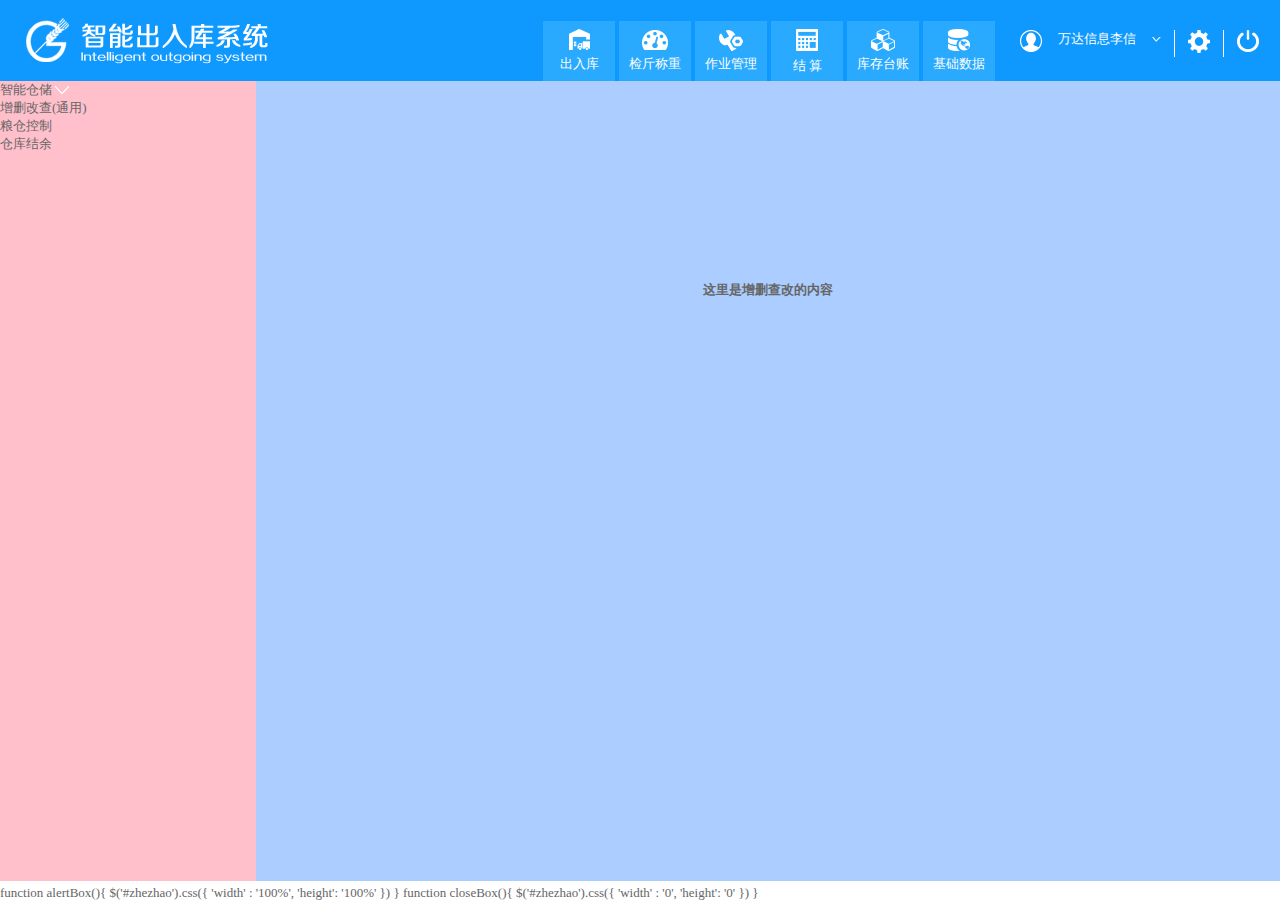
<file: html/index.html>
<!DOCTYPE html>
<html lang="en">
    <head>
        <meta charset="utf-8">
        <link rel="stylesheet" href="../css/common.css">
	    <link rel="stylesheet" href="../css/index.css">
	    <style>
	    .container_box{
	    	min-height:800px;
	    }
	    #container{
	    	min-height:800px;
	    	width: 100%;
	    	height: 100%;
	    }
		#zhezhao{
			position: absolute;
			left: 0;
			top: 0;
			width: 0;
			height: 0;
			z-index: 1000;
			background-color: rgba(0,0,0,.3);
		}
	    </style>
	    <script src="../js/jquery-3.0.0.min.js"></script>
    </head>
    <body>
    	<div class="common_box">
		    <header class="clearfix">
		        <div class="header_l">
		            <img src="../images/storage_logo.png" alt="">
		        </div>
		        <div class="header_r clearfix">
		            <ul>
		                <li class="admin"><img src="../images/storage_tab6.png" class="img_icon1"></li>
		                <li class="massage">万达信息李信</li>
		                <li class="select"><img src="../images/arrows.png"></li>
		                <li class="setting"><img src="../images/storage_tab7.png"></li>
		                <li class="logout"><img src="../images/storage_tab8.png" alt="" class="shut_img"></li>
		            </ul>
		        </div>

		        <div class="header_m clearfix">
		            <ul class="clearfix">
		                <li class="bg_no">
		                    <a href="./shuju/jichushuju.html" target="container">
		                        <img class="header_image" src="../images/sj_icon.png" >
		                        <p class="font_color2">基础数据</p>
		                    </a>
		                </li>
		                <li class="bg_no">
		                    <a href="./taizhang/kucuntaizhang.html" target="container">
		                        <img class="header_image"  src="../images/kc_icon.png" >
		                        <p class="font_color2">库存台账</p>
		                    </a>
		                </li>
		                <li class="bg_no">
		                    <a href="./jiesuan/jiesuanliebiao.html" target="container">
		                        <img class="header_image"  src="../images/js_icon.png" >
		                        <p class="font_color2">结 算</p>
		                    </a>
		                </li>
		                <li class="bg_no">
		                    <a href="./guanli/zuoyeliebiao.html" target="container">
		                        <img class="header_image"  src="../images/gl_icon.png" >
		                        <p class="font_color2">作业管理</p>
		                    </a>
		                </li>
		                <li class="bg_no">
		                    <a href="./chenzhong/jianjinchengzhong.html" target="container">
		                        <img class="header_image"  src="../images/cz_icon.png">
		                        <p class="font_color2">检斤称重</p>
		                    </a>
		                </li>
		                <li class="bg_no">
		                    <a href="./churuku/churuku.html" target="container">
		                        <img class="header_image"  src="../images/tab_icon.png" alt="">
		                        <p class="font_color2">出入库</p>
		                    </a>
		                    
		                </li>

		            </ul>
		        </div>
		    </header>
		</div>
		<div class="container_box">
			<iframe id="container" src="./churuku/churuku.html"  frameborder="0" name="container" width="100%" height="100%"   scrolling="no" frameborder="0"  allowtransparency="true"></iframe>
		</div>

	<div id="zhezhao"></div>
    </body>
	<scrip>
		function alertBox(){
			$('#zhezhao').css({
				'width' : '100%',
				'height': '100%'
			})
		}
		function closeBox(){
			$('#zhezhao').css({
				'width' : '0',
				'height': '0'
			})
		}
	</scrip>
</html>
</file>
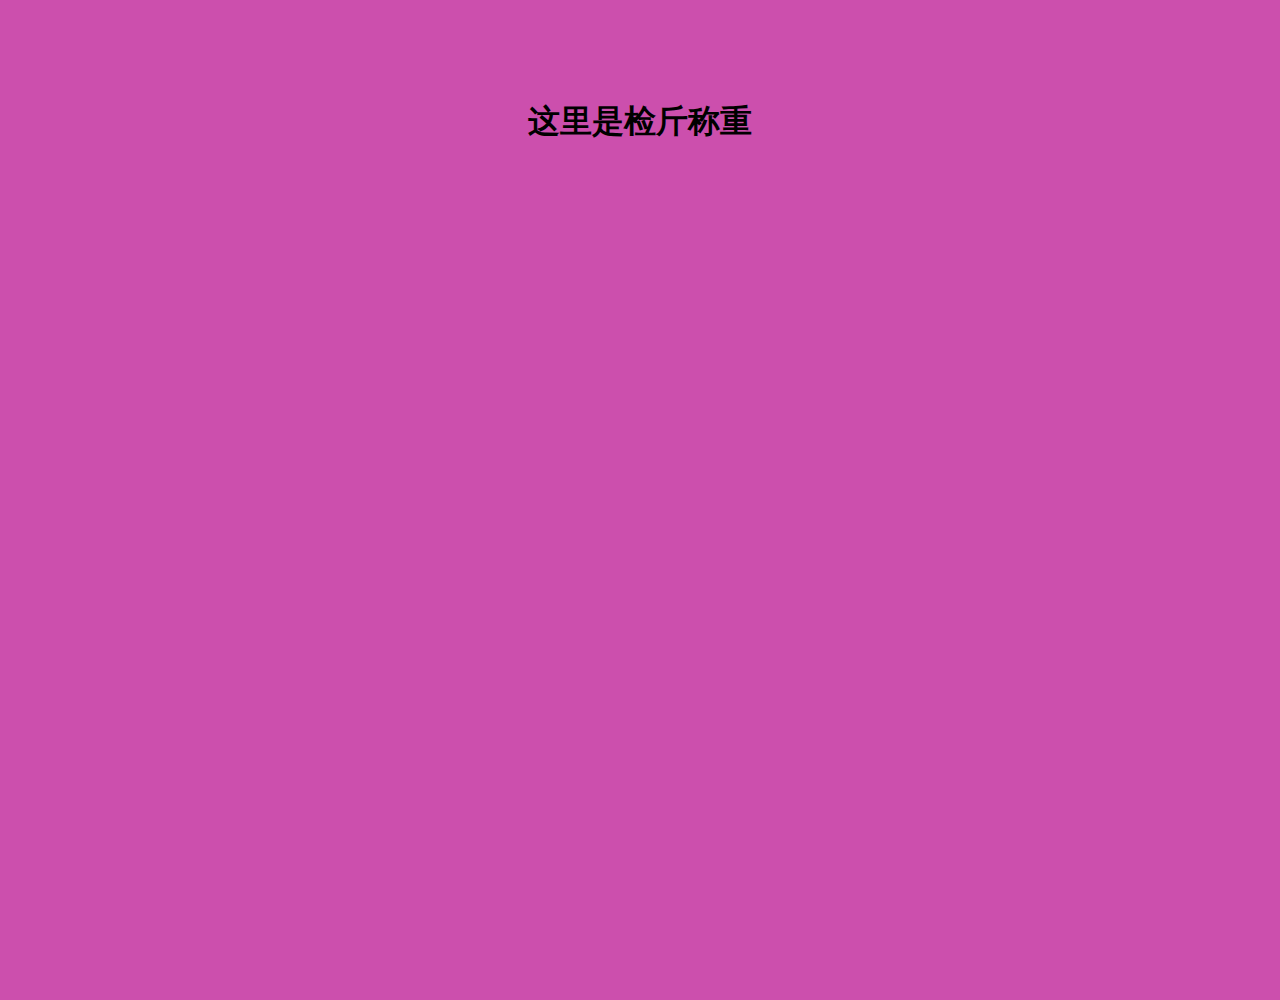
<file: html/chenzhong/jianjinchengzhong.html>
<!DOCTYPE html>
<html lang="en">
    <head>
        <meta charset="utf-8">
        <style>
            html,body{
                margin: 0;
                padding: 0;
                width: 100%;
                height: 100%;
                background-color: #cc4fad;
                text-align: center;
            }
            h1{
                margin-top:100px;
            }
        </style>
    </head>
    <body>
    	<h1>这里是检斤称重</h1>
    </body>
</html>
</file>
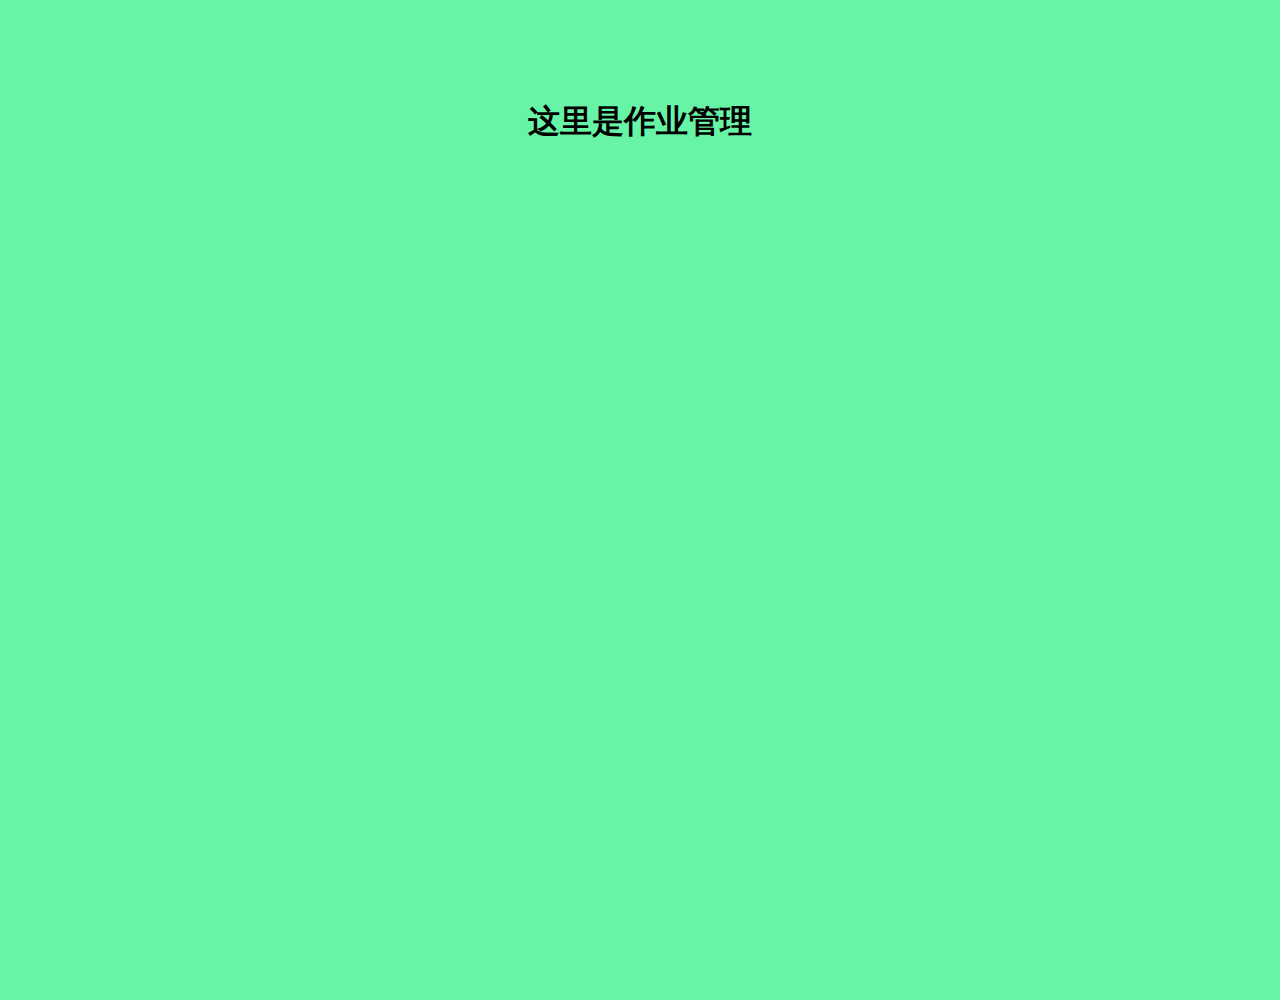
<file: html/guanli/zuoyeliebiao.html>
<!DOCTYPE html>
<html lang="en">
    <head>
        <meta charset="utf-8">
        <style>
            html,body{
                margin: 0;
                padding: 0;
                width: 100%;
                height: 100%;
                background-color: #67f4a7;
                text-align: center;
            }
            h1{
                margin-top:100px;
            }
        </style>
    </head>
    <body>
    	<h1>这里是作业管理</h1>
    </body>
</html>
</file>
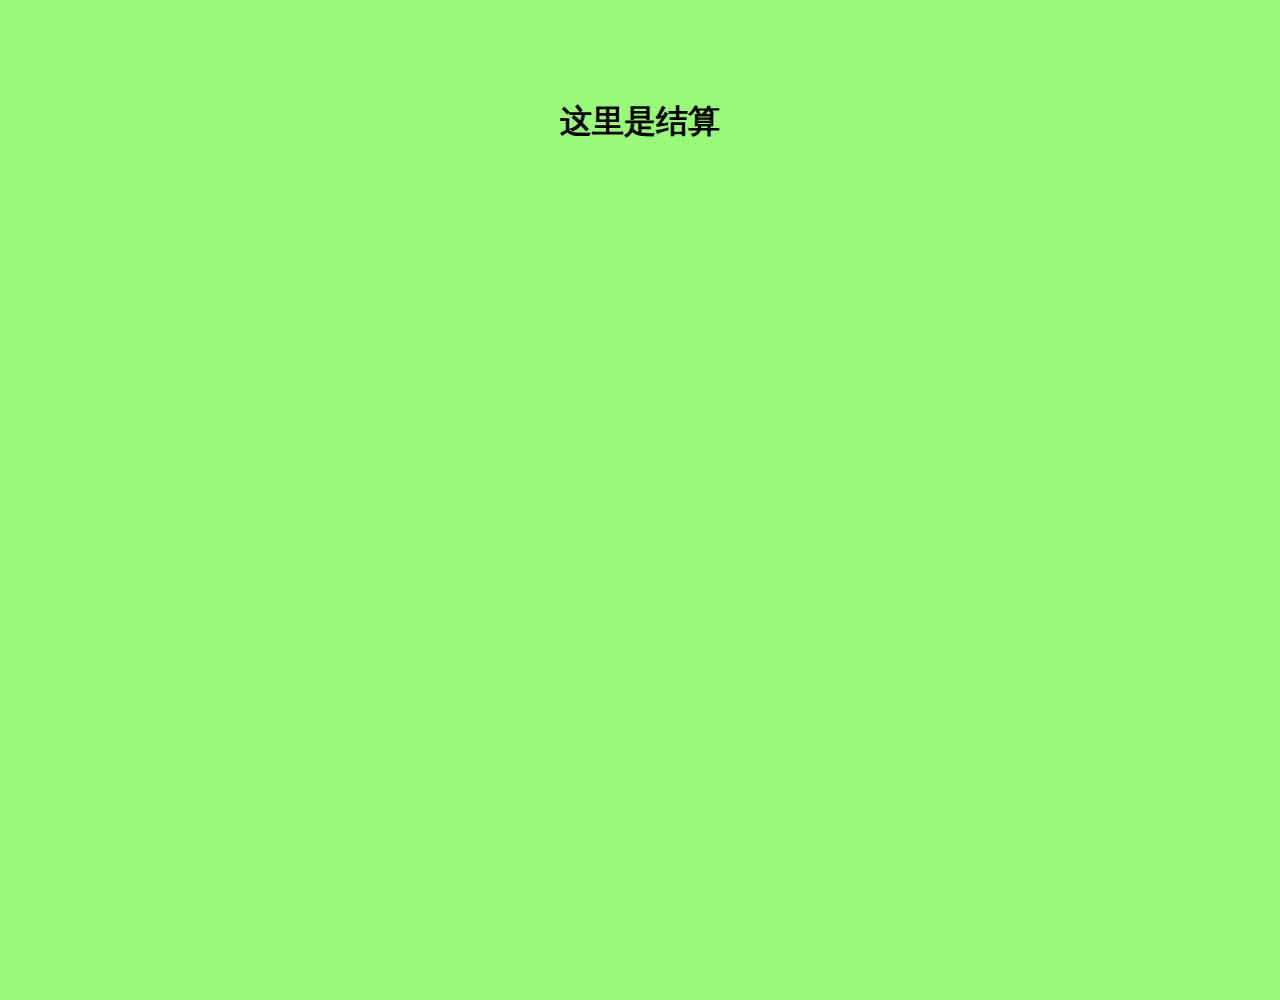
<file: html/jiesuan/jiesuanliebiao.html>
<!DOCTYPE html>
<html lang="en">
    <head>
        <meta charset="utf-8">
        <style>
            html,body{
                margin: 0;
                padding: 0;
                width: 100%;
                height: 100%;
                background-color: #9afa79;
                text-align: center;
            }
            h1{
                margin-top:100px;
            }
        </style>
    </head>
    <body>
    	<h1>这里是结算</h1>
    </body>
</html>
</file>
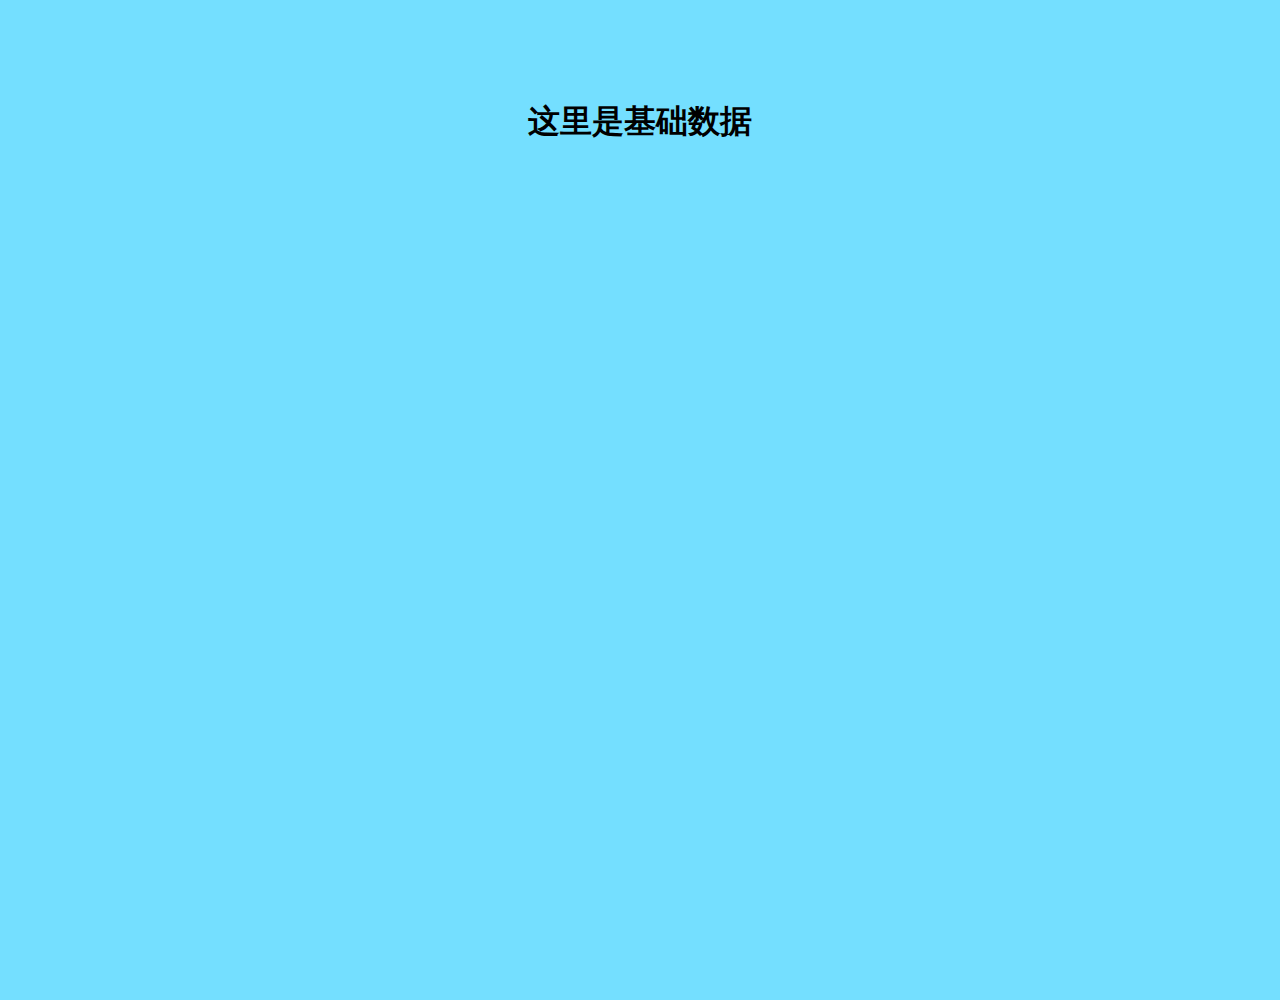
<file: html/shuju/jichushuju.html>
<!DOCTYPE html>
<html lang="en">
    <head>
        <meta charset="utf-8">
        <style>
            html,body{
                margin: 0;
                padding: 0;
                width: 100%;
                height: 100%;
                background-color: #74dfff;
                text-align: center;
            }
            h1{
                margin-top:100px;
            }
        </style>
    </head>
    <body>
    	<h1>这里是基础数据</h1>
    </body>
</html>
</file>
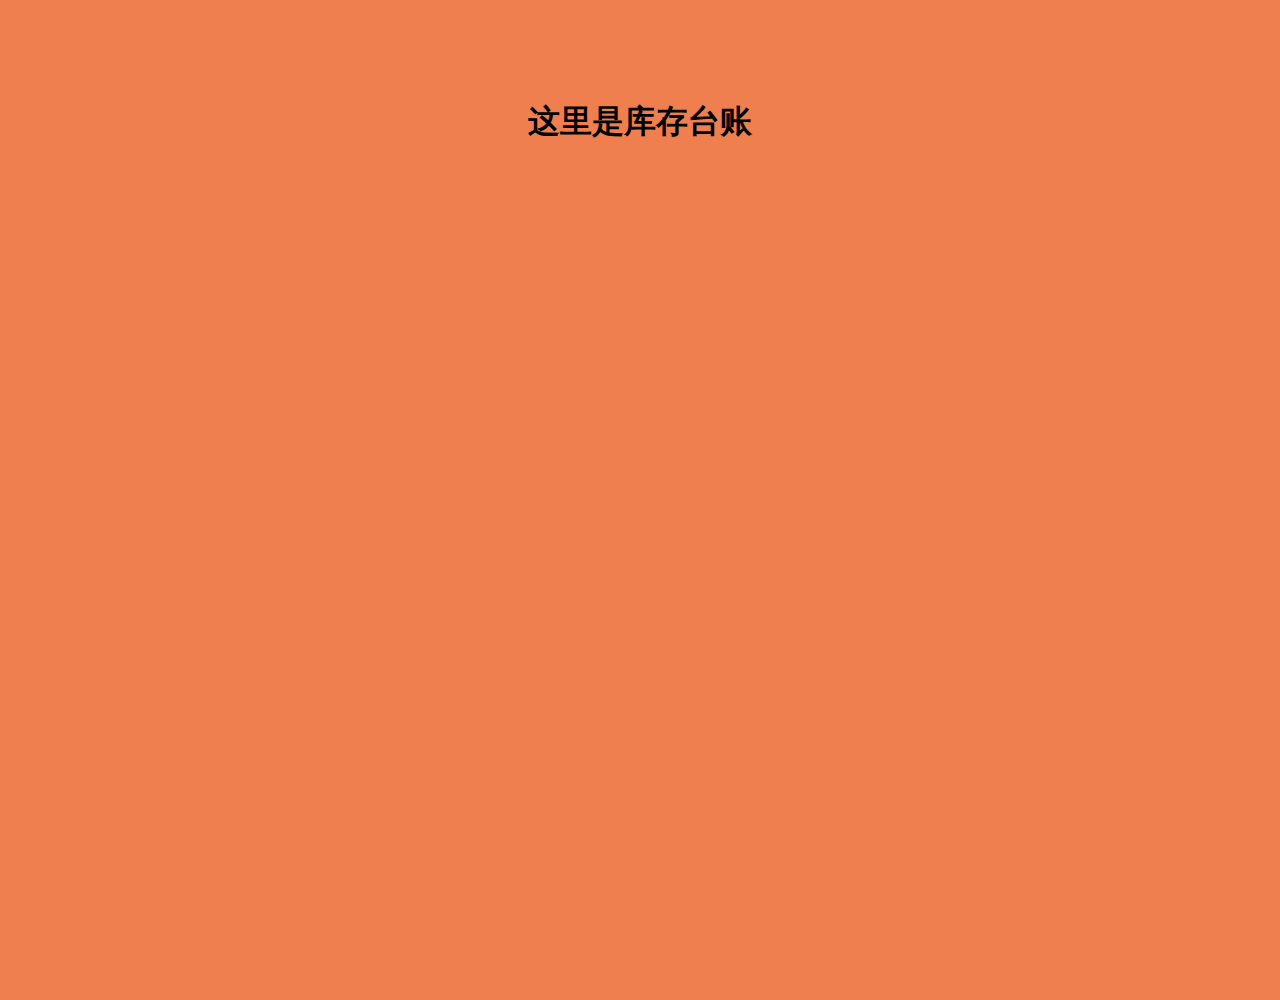
<file: html/taizhang/kucuntaizhang.html>
<!DOCTYPE html>
<html lang="en">
    <head>
        <meta charset="utf-8">
        <style>
            html,body{
                margin: 0;
                padding: 0;
                width: 100%;
                height: 100%;
                background-color: #f07f4f;
                text-align: center;
            }
            h1{
                margin-top:100px;
            }
        </style>
    </head>
    <body>
    	<h1>这里是库存台账</h1>
    </body>
</html>
</file>
<file: css/common.css>
﻿body,p,h1,h2,h3,h4,h5,h6,ul,ol,dl,li,dd,dt,div{
    margin: 0;
    padding: 0;
    font-size: 13px;
    font-family: 微软雅黑;
    color: #666;
    list-style: none;
}
i{ font-style:normal;}

a{
    text-decoration: none;
    color: #666;
}
/*a:hover{*/
    /*color: red;*/
/*}*/

input,img{
    margin: 0;
    padding: 0;
    border: 0 none;
    outline-style: none;
}

.clearfix:after{
    content: "";
    height: 0;
    line-height: 0;
    display: block;
    clear: both;
    visibility: hidden;
}
.clearfix{
    zoom: 1;
}

/* 版心 */
/*.w{*/
    /*width: 970px;*/
    /*margin: 0 auto;*/
/*}*/
</file>
<file: css/index.css>
/*
* @Author: admin
* @Date:   2018-04-04 17:00:53
* @Last Modified by:   admin
* @Last Modified time: 2018-04-04 17:01:04
*/
.common_box{
    width: 100%;
}
header{
    height: 81px;
    background: #0f99ff;
}
.header_l{
    float: left;
    width: 18%;
    margin-left: 2%;
    margin-top: 18px;
}
.header_m{
    float: right;
    text-align: right;
    /*width: 55%;*/
}
.header_m ul li{
    float: right;
    height: 60px;
    width: 72px;
    text-align: center;
    margin-right: 4px;
}
.bg_yes{
    background: #fff;
}
.bg_no{
    background: #2aaaff;
}
.header_m ul{
    padding-top: 21px;
}
.header_m ul li a{
    display: inline-block;
}
.header_m ul li a img{
    margin-top: 8px;
}
.font_color1{
    color: #ff8f00;
}
.font_color2{
    color: #fff;
}
.header_r{
    height: 50px;
    margin-top: 30px;
    float: right;
    color:#fff;
    padding:0 1%;
}
.header_r ul li{
    float: left;
    color:#fff;
    padding:0 8px;
}
.header_r ul li.select{
    margin-right: 5px;
}
.header_r ul li.setting{
    border-left:1px solid #fff;
    border-right:1px solid #fff;
    padding:0 13px;
    cursor: pointer;
}
.header_r ul li.logout{
    margin-left: 5px;
    cursor: pointer;
}
</file>
